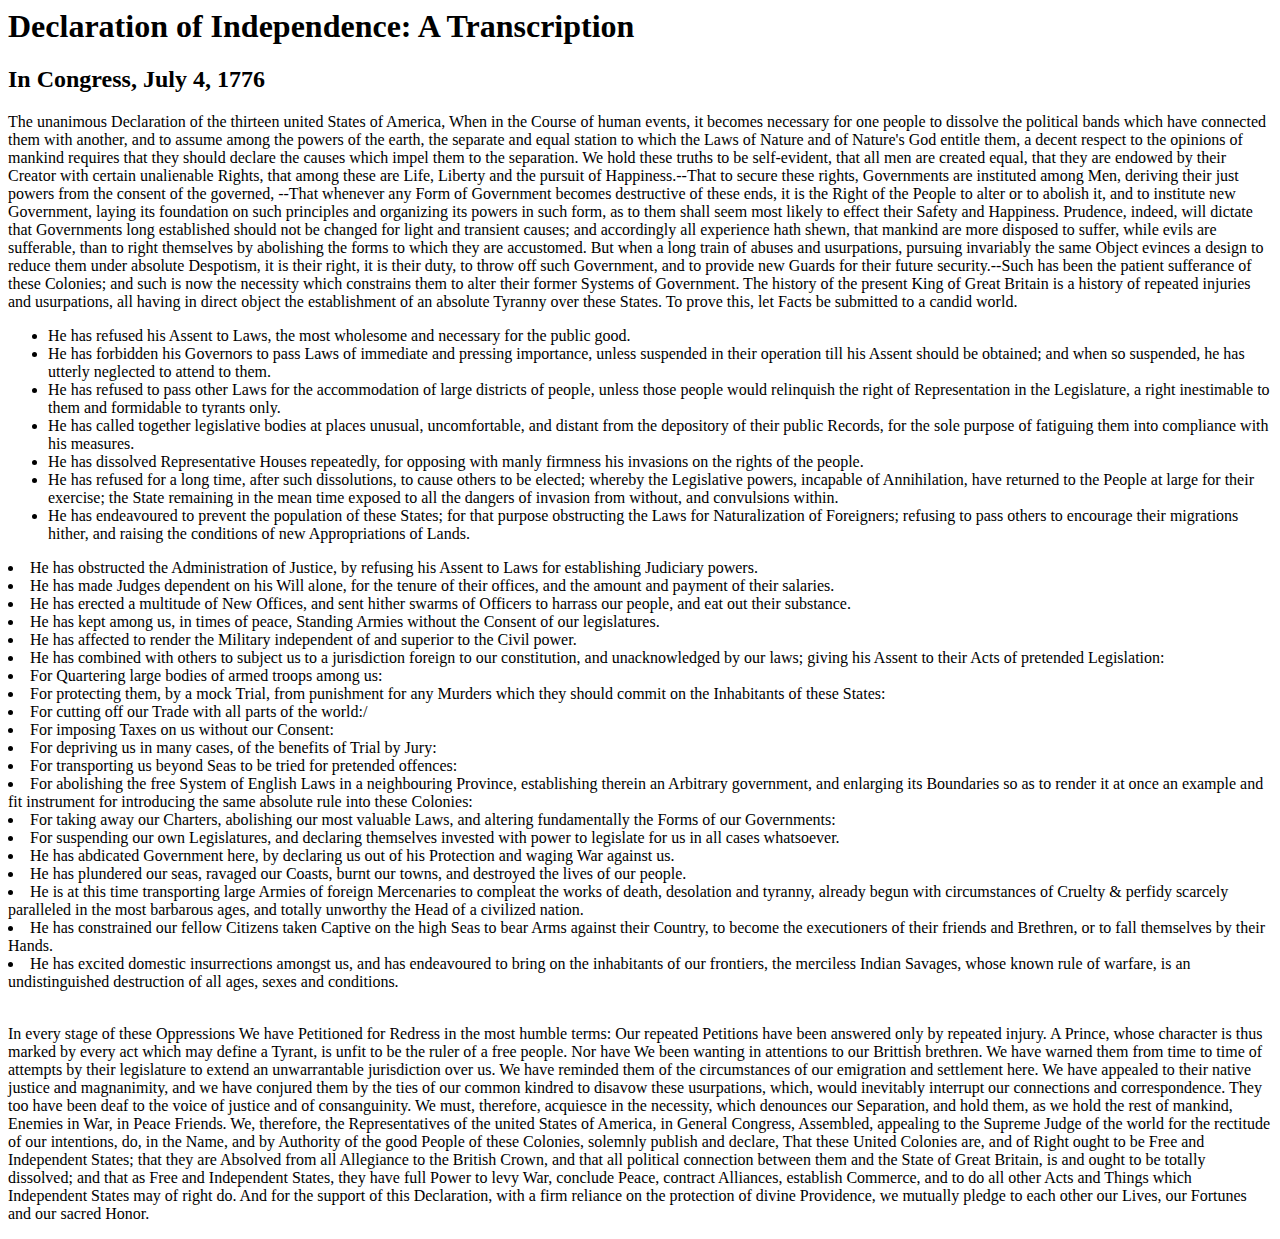
<file: Module02/Index.html>
<head>
  <h1>Declaration of Independence: A Transcription</h1>
</head>
<body>
  <h2>In Congress, July 4, 1776</h2>
  <p> The unanimous Declaration of the thirteen united States of America, When in the Course of human events, it becomes necessary for one people to dissolve the political bands which have connected them with another, and to assume among the powers of the earth, the separate and equal station to which the Laws of Nature and of Nature's God entitle them, a decent respect to the opinions of mankind requires that they should declare the causes which impel them to the separation.

We hold these truths to be self-evident, that all men are created equal, that they are endowed by their Creator with certain unalienable Rights, that among these are Life, Liberty and the pursuit of Happiness.--That to secure these rights, Governments are instituted among Men, deriving their just powers from the consent of the governed, --That whenever any Form of Government becomes destructive of these ends, it is the Right of the People to alter or to abolish it, and to institute new Government, laying its foundation on such principles and organizing its powers in such form, as to them shall seem most likely to effect their Safety and Happiness. Prudence, indeed, will dictate that Governments long established should not be changed for light and transient causes; and accordingly all experience hath shewn, that mankind are more disposed to suffer, while evils are sufferable, than to right themselves by abolishing the forms to which they are accustomed. But when a long train of abuses and usurpations, pursuing invariably the same Object evinces a design to reduce them under absolute Despotism, it is their right, it is their duty, to throw off such Government, and to provide new Guards for their future security.--Such has been the patient sufferance of these Colonies; and such is now the necessity which constrains them to alter their former Systems of Government. The history of the present King of Great Britain is a history of repeated injuries and usurpations, all having in direct object the establishment of an absolute Tyranny over these States. To prove this, let Facts be submitted to a candid world.</p>
<ul>
  <li> He has refused his Assent to Laws, the most wholesome and necessary for the public good.</li>

<li>He has forbidden his Governors to pass Laws of immediate and pressing importance, unless suspended in their operation till his Assent should be obtained; and when so suspended, he has utterly neglected to attend to them.</li>

<li>He has refused to pass other Laws for the accommodation of large districts of people, unless those people would relinquish the right of Representation in the Legislature, a right inestimable to them and formidable to tyrants only.</li>

<li>He has called together legislative bodies at places unusual, uncomfortable, and distant from the depository of their public Records, for the sole purpose of fatiguing them into compliance with his measures.</li>

<li>He has dissolved Representative Houses repeatedly, for opposing with manly firmness his invasions on the rights of the people.</li>

<li>He has refused for a long time, after such dissolutions, to cause others to be elected; whereby the Legislative powers, incapable of Annihilation, have returned to the People at large for their exercise; the State remaining in the mean time exposed to all the dangers of invasion from without, and convulsions within.</li>

<li>He has endeavoured to prevent the population of these States; for that purpose obstructing the Laws for Naturalization of Foreigners; refusing to pass others to encourage their migrations hither, and raising the conditions of new Appropriations of Lands.</ul>

<li>He has obstructed the Administration of Justice, by refusing his Assent to Laws for establishing Judiciary powers.</li>

<li>He has made Judges dependent on his Will alone, for the tenure of their offices, and the amount and payment of their salaries.</li>

<li>He has erected a multitude of New Offices, and sent hither swarms of Officers to harrass our people, and eat out their substance.</li>

<li>He has kept among us, in times of peace, Standing Armies without the Consent of our legislatures.</li>

<li>He has affected to render the Military independent of and superior to the Civil power.</li>

<li>He has combined with others to subject us to a jurisdiction foreign to our constitution, and unacknowledged by our laws; giving his Assent to their Acts of pretended Legislation:</li>

<li>For Quartering large bodies of armed troops among us:</li>

<li>For protecting them, by a mock Trial, from punishment for any Murders which they should commit on the Inhabitants of these States:</li>

<li>For cutting off our Trade with all parts of the world:/</li>

<li>For imposing Taxes on us without our Consent:</li>

<li>For depriving us in many cases, of the benefits of Trial by Jury:</li>

<li>For transporting us beyond Seas to be tried for pretended offences:</li>

<li>For abolishing the free System of English Laws in a neighbouring Province, establishing therein an Arbitrary government, and enlarging its Boundaries so as to render it at once an example and fit instrument for introducing the same absolute rule into these Colonies:</li>

<li>For taking away our Charters, abolishing our most valuable Laws, and altering fundamentally the Forms of our Governments:</li>

<li>For suspending our own Legislatures, and declaring themselves invested with power to legislate for us in all cases whatsoever.</li>

<li>He has abdicated Government here, by declaring us out of his Protection and waging War against us.</li>

<li>He has plundered our seas, ravaged our Coasts, burnt our towns, and destroyed the lives of our people.</li>

<li>He is at this time transporting large Armies of foreign Mercenaries to compleat the works of death, desolation and tyranny, already begun with circumstances of Cruelty & perfidy scarcely paralleled in the most barbarous ages, and totally unworthy the Head of a civilized nation.</li>

<li>He has constrained our fellow Citizens taken Captive on the high Seas to bear Arms against their Country, to become the executioners of their friends and Brethren, or to fall themselves by their Hands.</li>

<li>He has excited domestic insurrections amongst us, and has endeavoured to bring on the inhabitants of our frontiers, the merciless Indian Savages, whose known rule of warfare, is an undistinguished destruction of all ages, sexes and conditions.</li>
</ul> 
<br>
  <p> In every stage of these Oppressions We have Petitioned for Redress in the most humble terms: Our repeated Petitions have been answered only by repeated injury. A Prince, whose character is thus marked by every act which may define a Tyrant, is unfit to be the ruler of a free people.

Nor have We been wanting in attentions to our Brittish brethren. We have warned them from time to time of attempts by their legislature to extend an unwarrantable jurisdiction over us. We have reminded them of the circumstances of our emigration and settlement here. We have appealed to their native justice and magnanimity, and we have conjured them by the ties of our common kindred to disavow these usurpations, which, would inevitably interrupt our connections and correspondence. They too have been deaf to the voice of justice and of consanguinity. We must, therefore, acquiesce in the necessity, which denounces our Separation, and hold them, as we hold the rest of mankind, Enemies in War, in Peace Friends.

We, therefore, the Representatives of the united States of America, in General Congress, Assembled, appealing to the Supreme Judge of the world for the rectitude of our intentions, do, in the Name, and by Authority of the good People of these Colonies, solemnly publish and declare, That these United Colonies are, and of Right ought to be Free and Independent States; that they are Absolved from all Allegiance to the British Crown, and that all political connection between them and the State of Great Britain, is and ought to be totally dissolved; and that as Free and Independent States, they have full Power to levy War, conclude Peace, contract Alliances, establish Commerce, and to do all other Acts and Things which Independent States may of right do. And for the support of this Declaration, with a firm reliance on the protection of divine Providence, we mutually pledge to each other our Lives, our Fortunes and our sacred Honor.</p>
</body>
</file>
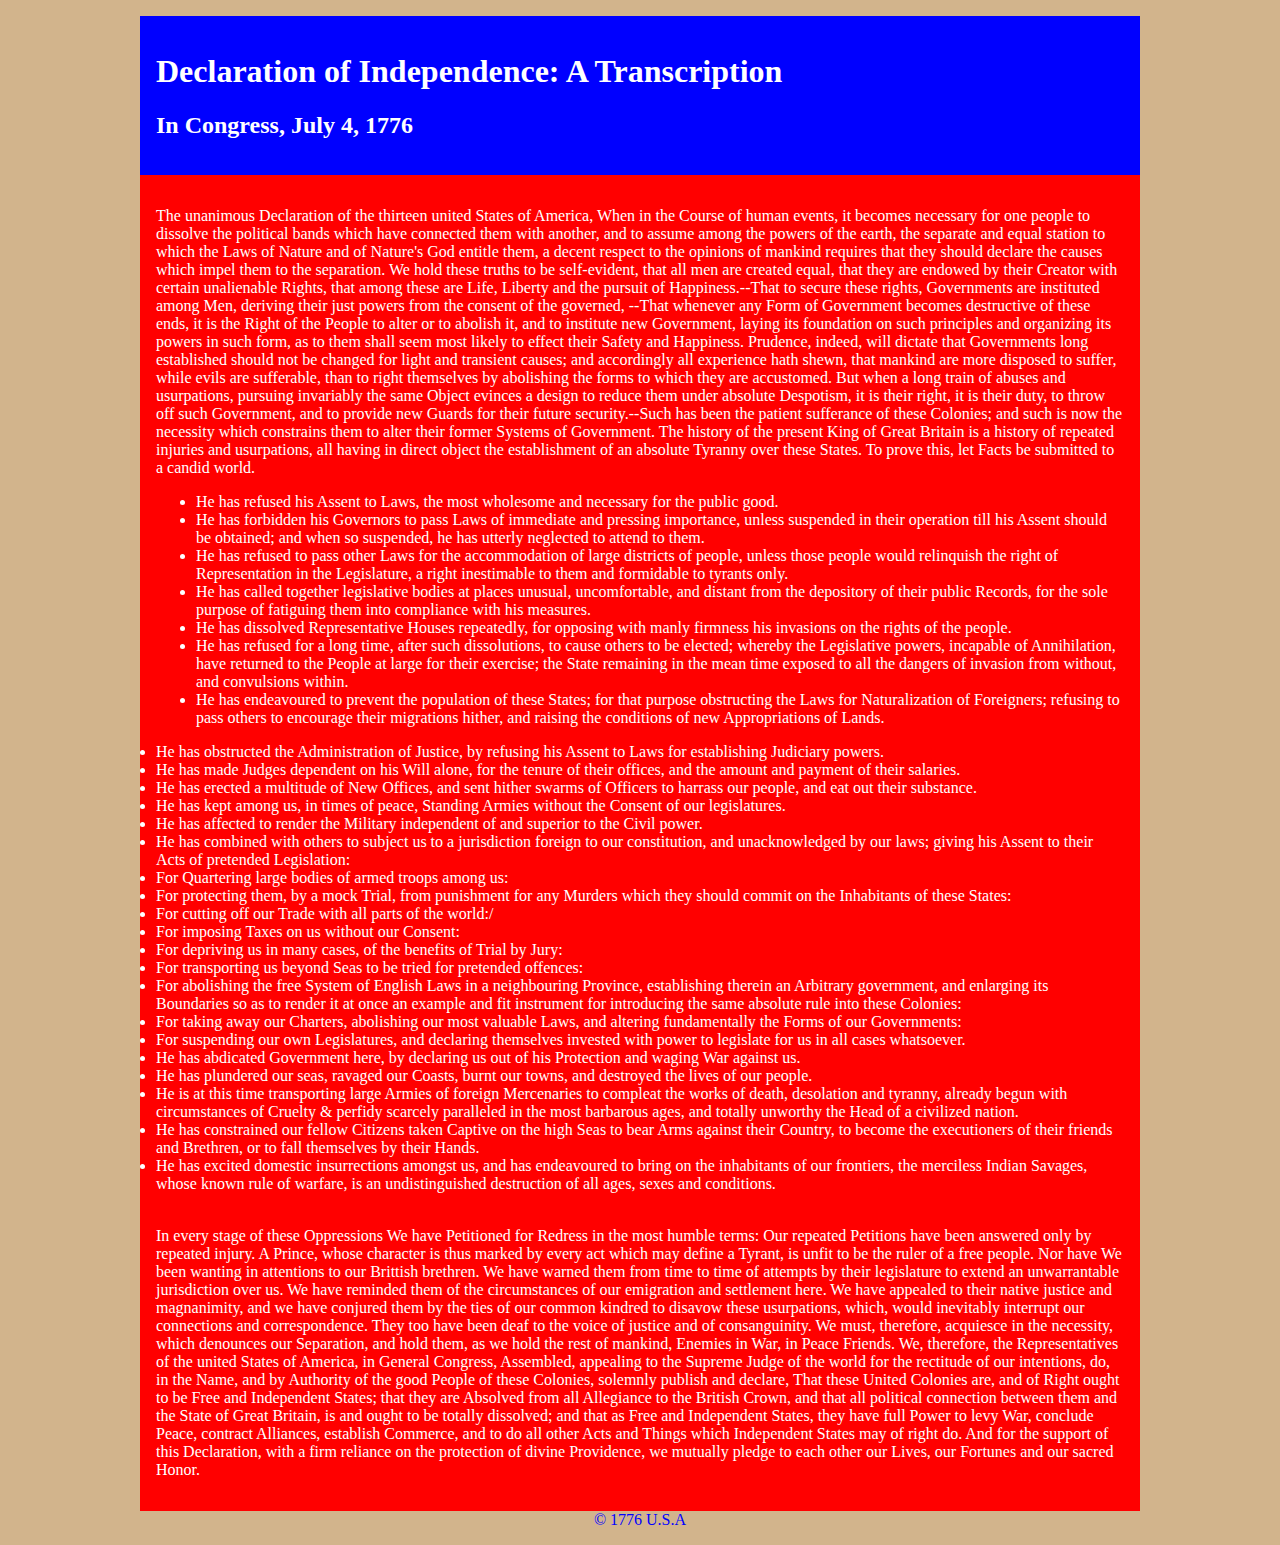
<file: Module03/index.html>
<!DOCTYPE html>
<html lang="en">
  <head>
    <meta charset="utf-8" />
	  <meta name="viewport" content="width=device-width, initial-scale=1.0">
  </head>
  <body style= "background-color: tan; color: white;">
  <div id="page", style= "width: 1000px; margin: 1rem auto;">
<header style= "background-color: blue; padding: 1rem;">
  <h1>Declaration of Independence: A Transcription</h1>
  <h2>In Congress, July 4, 1776</h2>
</header>
    <main style= "background-color: red; padding: 1rem;">
 
  <p> The unanimous Declaration of the thirteen united States of America, When in the Course of human events, it becomes necessary for one people to dissolve the political bands which have connected them with another, and to assume among the powers of the earth, the separate and equal station to which the Laws of Nature and of Nature's God entitle them, a decent respect to the opinions of mankind requires that they should declare the causes which impel them to the separation.

We hold these truths to be self-evident, that all men are created equal, that they are endowed by their Creator with certain unalienable Rights, that among these are Life, Liberty and the pursuit of Happiness.--That to secure these rights, Governments are instituted among Men, deriving their just powers from the consent of the governed, --That whenever any Form of Government becomes destructive of these ends, it is the Right of the People to alter or to abolish it, and to institute new Government, laying its foundation on such principles and organizing its powers in such form, as to them shall seem most likely to effect their Safety and Happiness. Prudence, indeed, will dictate that Governments long established should not be changed for light and transient causes; and accordingly all experience hath shewn, that mankind are more disposed to suffer, while evils are sufferable, than to right themselves by abolishing the forms to which they are accustomed. But when a long train of abuses and usurpations, pursuing invariably the same Object evinces a design to reduce them under absolute Despotism, it is their right, it is their duty, to throw off such Government, and to provide new Guards for their future security.--Such has been the patient sufferance of these Colonies; and such is now the necessity which constrains them to alter their former Systems of Government. The history of the present King of Great Britain is a history of repeated injuries and usurpations, all having in direct object the establishment of an absolute Tyranny over these States. To prove this, let Facts be submitted to a candid world.</p>
  <ul>
  <li> He has refused his Assent to Laws, the most wholesome and necessary for the public good.</li>
  
  <li>He has forbidden his Governors to pass Laws of immediate and pressing importance, unless suspended in their operation till his Assent should be obtained; and when so suspended, he has utterly neglected to attend to them.</li>
  
  <li>He has refused to pass other Laws for the accommodation of large districts of people, unless those people would relinquish the right of Representation in the Legislature, a right inestimable to them and formidable to tyrants only.</li>
  
  <li>He has called together legislative bodies at places unusual, uncomfortable, and distant from the depository of their public Records, for the sole purpose of fatiguing them into compliance with his measures.</li>
  
  <li>He has dissolved Representative Houses repeatedly, for opposing with manly firmness his invasions on the rights of the people.</li>
  
  <li>He has refused for a long time, after such dissolutions, to cause others to be elected; whereby the Legislative powers, incapable of Annihilation, have returned to the People at large for their exercise; the State remaining in the mean time exposed to all the dangers of invasion from without, and convulsions within.</li>
  
  <li>He has endeavoured to prevent the population of these States; for that purpose obstructing the Laws for Naturalization of Foreigners; refusing to pass others to encourage their migrations hither, and raising the conditions of new Appropriations of Lands.</ul>
  
  <li>He has obstructed the Administration of Justice, by refusing his Assent to Laws for establishing Judiciary powers.</li>
  
  <li>He has made Judges dependent on his Will alone, for the tenure of their offices, and the amount and payment of their salaries.</li>
  
  <li>He has erected a multitude of New Offices, and sent hither swarms of Officers to harrass our people, and eat out their substance.</li>
  
  <li>He has kept among us, in times of peace, Standing Armies without the Consent of our legislatures.</li>
  
  <li>He has affected to render the Military independent of and superior to the Civil power.</li>
  
  <li>He has combined with others to subject us to a jurisdiction foreign to our constitution, and unacknowledged by our laws; giving his Assent to their Acts of pretended Legislation:</li>
  
  <li>For Quartering large bodies of armed troops among us:</li>
  
  <li>For protecting them, by a mock Trial, from punishment for any Murders which they should commit on the Inhabitants of these States:</li>
  
  <li>For cutting off our Trade with all parts of the world:/</li>
  
  <li>For imposing Taxes on us without our Consent:</li>
  
  <li>For depriving us in many cases, of the benefits of Trial by Jury:</li>
  
  <li>For transporting us beyond Seas to be tried for pretended offences:</li>
  
  <li>For abolishing the free System of English Laws in a neighbouring Province, establishing therein an Arbitrary government, and enlarging its Boundaries so as to render it at once an example and fit instrument for introducing the same absolute rule into these Colonies:</li>
  
  <li>For taking away our Charters, abolishing our most valuable Laws, and altering fundamentally the Forms of our Governments:</li>
  
  <li>For suspending our own Legislatures, and declaring themselves invested with power to legislate for us in all cases whatsoever.</li>
  
  <li>He has abdicated Government here, by declaring us out of his Protection and waging War against us.</li>
  
  <li>He has plundered our seas, ravaged our Coasts, burnt our towns, and destroyed the lives of our people.</li>
  
  <li>He is at this time transporting large Armies of foreign Mercenaries to compleat the works of death, desolation and tyranny, already begun with circumstances of Cruelty & perfidy scarcely paralleled in the most barbarous ages, and totally unworthy the Head of a civilized nation.</li>
  
  <li>He has constrained our fellow Citizens taken Captive on the high Seas to bear Arms against their Country, to become the executioners of their friends and Brethren, or to fall themselves by their Hands.</li>
  
  <li>He has excited domestic insurrections amongst us, and has endeavoured to bring on the inhabitants of our frontiers, the merciless Indian Savages, whose known rule of warfare, is an undistinguished destruction of all ages, sexes and conditions.</li>
  </ul> 
<br>
  <p> In every stage of these Oppressions We have Petitioned for Redress in the most humble terms: Our repeated Petitions have been answered only by repeated injury. A Prince, whose character is thus marked by every act which may define a Tyrant, is unfit to be the ruler of a free people.

Nor have We been wanting in attentions to our Brittish brethren. We have warned them from time to time of attempts by their legislature to extend an unwarrantable jurisdiction over us. We have reminded them of the circumstances of our emigration and settlement here. We have appealed to their native justice and magnanimity, and we have conjured them by the ties of our common kindred to disavow these usurpations, which, would inevitably interrupt our connections and correspondence. They too have been deaf to the voice of justice and of consanguinity. We must, therefore, acquiesce in the necessity, which denounces our Separation, and hold them, as we hold the rest of mankind, Enemies in War, in Peace Friends.

We, therefore, the Representatives of the united States of America, in General Congress, Assembled, appealing to the Supreme Judge of the world for the rectitude of our intentions, do, in the Name, and by Authority of the good People of these Colonies, solemnly publish and declare, That these United Colonies are, and of Right ought to be Free and Independent States; that they are Absolved from all Allegiance to the British Crown, and that all political connection between them and the State of Great Britain, is and ought to be totally dissolved; and that as Free and Independent States, they have full Power to levy War, conclude Peace, contract Alliances, establish Commerce, and to do all other Acts and Things which Independent States may of right do. And for the support of this Declaration, with a firm reliance on the protection of divine Providence, we mutually pledge to each other our Lives, our Fortunes and our sacred Honor.</p>
  </main>
    
    <footer style = "color: blue;text-align: center;">
      &copy; 1776 U.S.A
    </footer>
  </div>
  </body>
</html>
</file>
